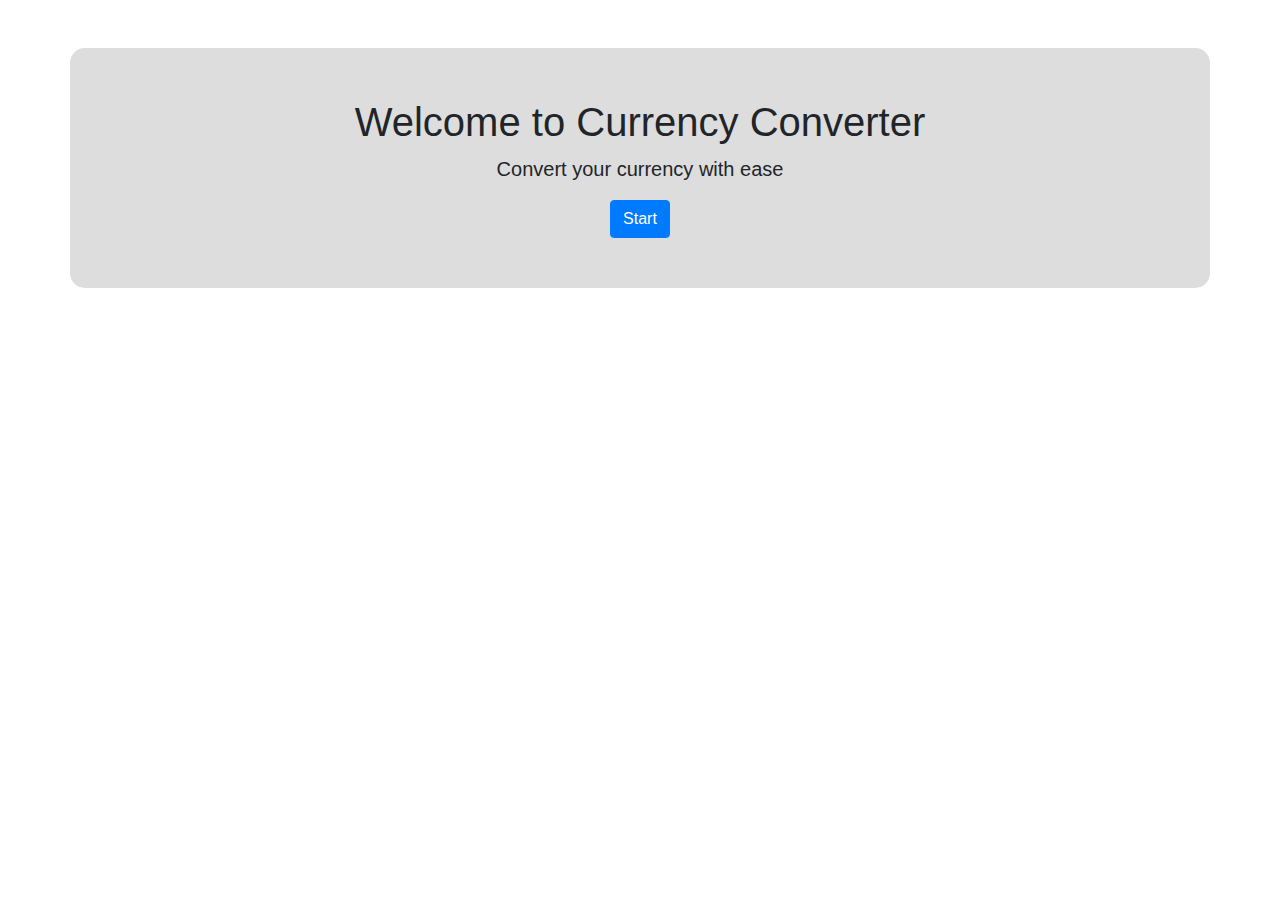
<file: src/main/resources/templates/index.html>
<!DOCTYPE html>
<html>
<head>
    <meta charset="UTF-8">
    <meta name="viewport" content="width=device-width, initial-scale=1, shrink-to-fit=no">
    <link rel="stylesheet" href="https://maxcdn.bootstrapcdn.com/bootstrap/4.0.0/css/bootstrap.min.css" integrity="sha384-Gn5384xqQ1aoWXA+058RXPxPg6fy4IWvTNh0E263XmFcJlSAwiGgFAW/dAiS6JXm" crossorigin="anonymous">
    <title>Welcome Page</title>
    <style>
        .container {
            background-color: #dddddd;
            padding: 50px;
            border-radius: 15px;
        }
    </style>
</head>
<body>
<div class="container mt-5">
    <h1 class="text-center">Welcome to Currency Converter</h1>
    <p class="text-center lead">Convert your currency with ease</p>
    <div class="d-flex justify-content-center">
        <a href="/converter" class="btn btn-primary">Start</a>
    </div>
</div>
</body>
</html>
</file>
